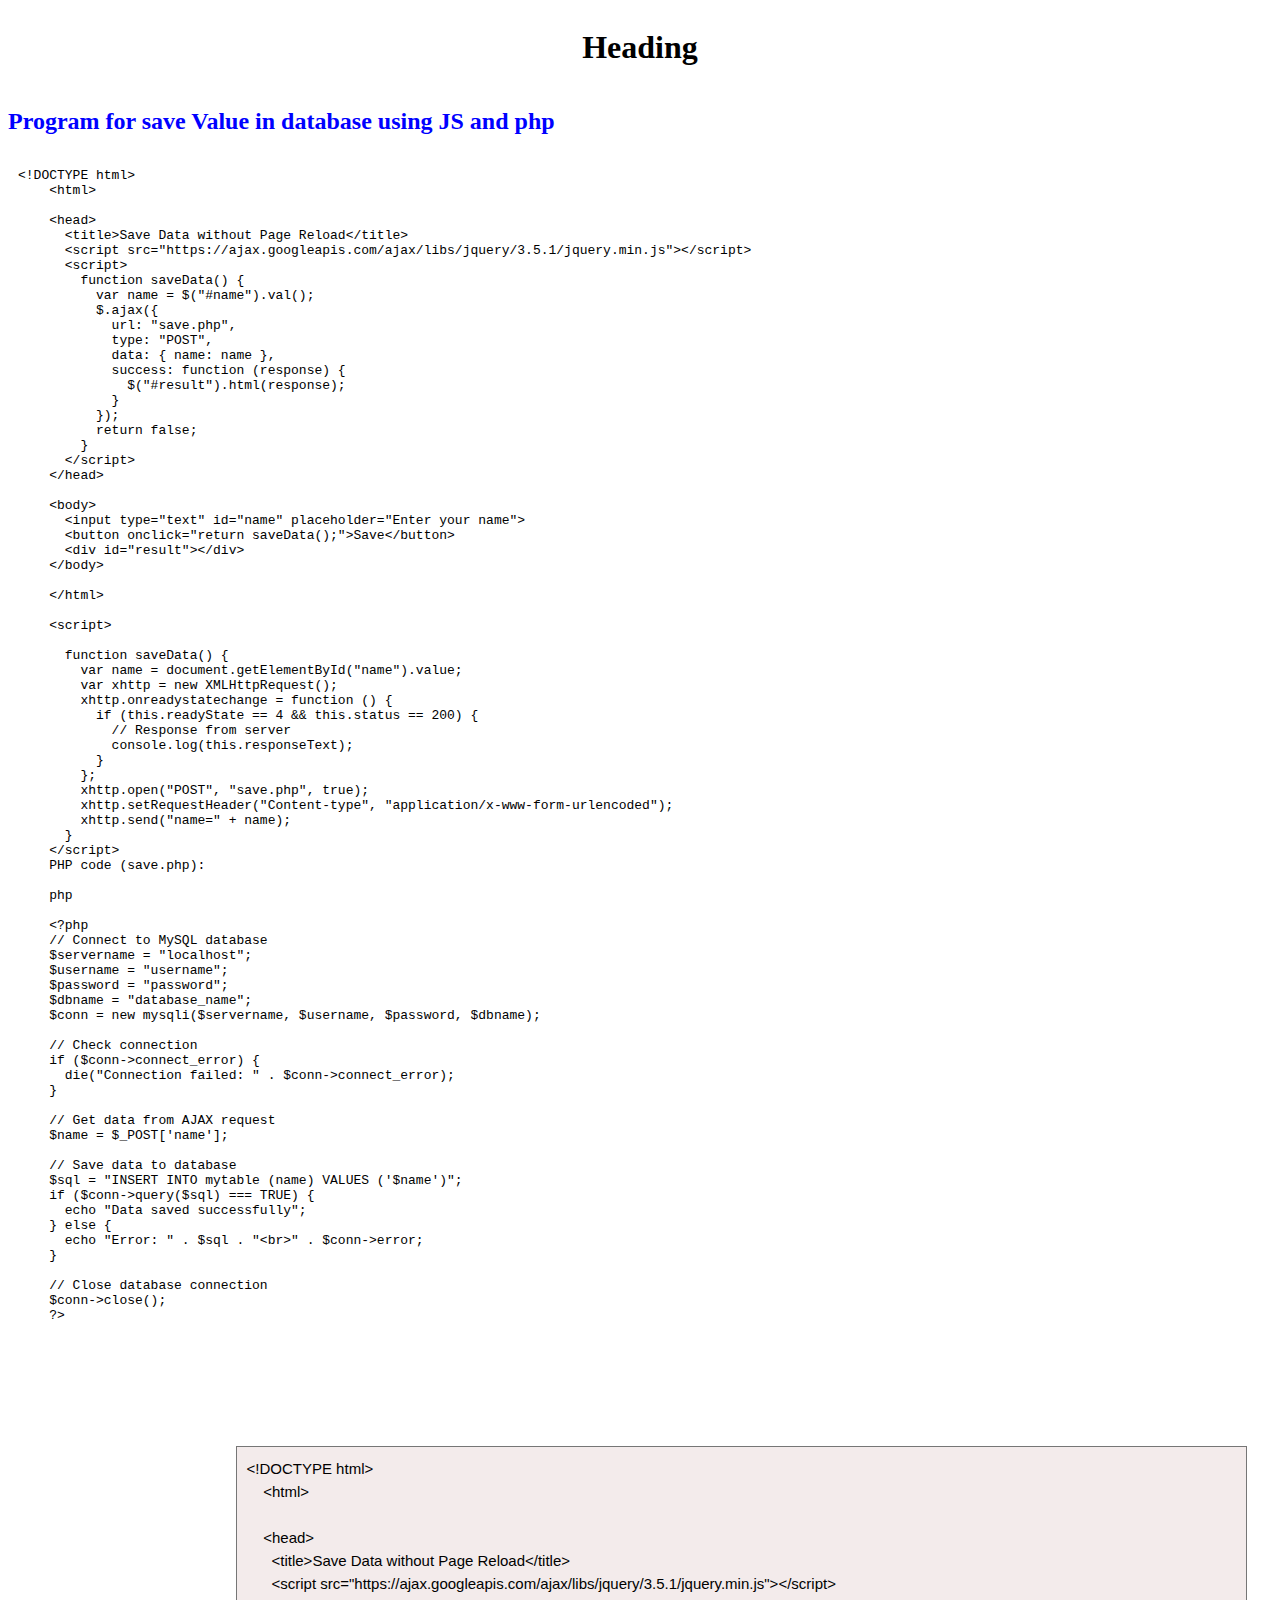
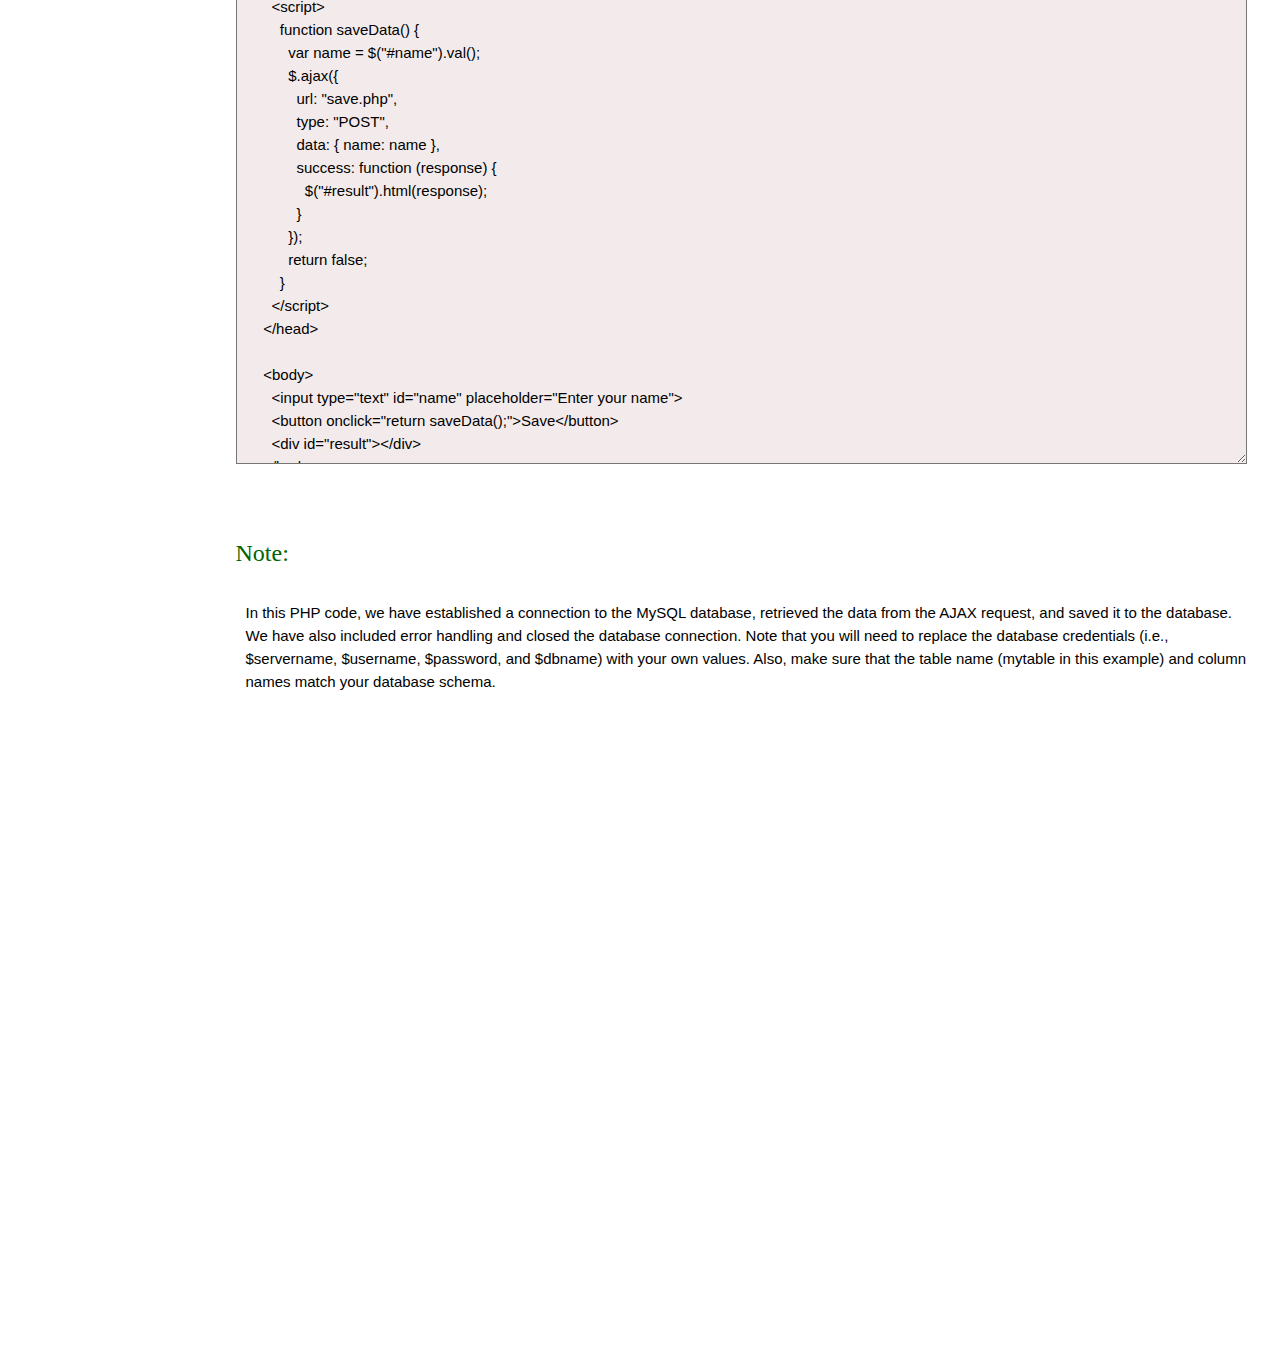
<file: login page/nextPage.html>
<html>
<body>

<style>
.parent{
    display: flex;
    justify-content: center;
    align-items: center;
}
.h2{
    display: flex;
    justify-content: left;
    align-items: left;
color:blue;
}

.h3{
    display: flex;
    justify-content: left;
    align-items: left;
    margin-top: 5%;
    margin-left: 18%;
color:darkgreen;
font-weight: 500;
font-size: 150%;
}

.p{
    font: 15px verdana, helvetica, arial, sans-serif;
    line-height: 23px;
    width: 80%;
    margin-left: 18%;
    height:70%;
   
    margin-bottom: 10%;
    padding: 10px
}
.program{
    display: flex;
    justify-content: left;
    align-items: left;
    margin-left: 10px;
    border-radius: 5%;
    border-color: black;
}

.java {
    white-space: pre;
    background-color: #f3ebeb;
    font: 15px verdana, helvetica, arial, sans-serif;
    line-height: 23px;
    width: 80%;
    margin-left: 18%;
    height:70%;
    margin-top: 80px;
    margin-bottom: 1%;
    padding: 10px;
}

</style>


    <div class="parent">
<h1>Heading</h1>
    </div>

    <div class="h2" >
        <h2>Program for save Value in database using JS and php</h2>
    </div>

<div class="program" >

  <pre>&lt;!DOCTYPE html&gt;
    &lt;html&gt;
    
    &lt;head&gt;
      &lt;title&gt;Save Data without Page Reload&lt;/title&gt;
      &lt;script src="https://ajax.googleapis.com/ajax/libs/jquery/3.5.1/jquery.min.js"&gt;&lt;/script&gt;
      &lt;script&gt;
        function saveData() {
          var name = $("#name").val();
          $.ajax({
            url: "save.php",
            type: "POST",
            data: { name: name },
            success: function (response) {
              $("#result").html(response);
            }
          });
          return false;
        }
      &lt;/script&gt;
    &lt;/head&gt;
    
    &lt;body&gt;
      &lt;input type="text" id="name" placeholder="Enter your name"&gt;
      &lt;button onclick="return saveData();"&gt;Save&lt;/button&gt;
      &lt;div id="result"&gt;&lt;/div&gt;
    &lt;/body&gt;
    
    &lt;/html&gt;
    
    &lt;script&gt;
    
      function saveData() {
        var name = document.getElementById("name").value;
        var xhttp = new XMLHttpRequest();
        xhttp.onreadystatechange = function () {
          if (this.readyState == 4 && this.status == 200) {
            // Response from server
            console.log(this.responseText);
          }
        };
        xhttp.open("POST", "save.php", true);
        xhttp.setRequestHeader("Content-type", "application/x-www-form-urlencoded");
        xhttp.send("name=" + name);
      }
    &lt;/script&gt;
    PHP code (save.php):
    
    php
    
    &lt;?php
    // Connect to MySQL database
    $servername = "localhost";
    $username = "username";
    $password = "password";
    $dbname = "database_name";
    $conn = new mysqli($servername, $username, $password, $dbname);
    
    // Check connection
    if ($conn-&gt;connect_error) {
      die("Connection failed: " . $conn-&gt;connect_error);
    }
    
    // Get data from AJAX request
    $name = $_POST['name'];
    
    // Save data to database
    $sql = "INSERT INTO mytable (name) VALUES ('$name')";
    if ($conn-&gt;query($sql) === TRUE) {
      echo "Data saved successfully";
    } else {
      echo "Error: " . $sql . "&lt;br&gt;" . $conn-&gt;error;
    }
    
    // Close database connection
    $conn-&gt;close();
    ?&gt;
    
   </pre>
   

</div>

<div >
<textarea name="code" class="java"><!DOCTYPE html>
    <html>
    
    <head>
      <title>Save Data without Page Reload</title>
      <script src="https://ajax.googleapis.com/ajax/libs/jquery/3.5.1/jquery.min.js"></script>
      <script>
        function saveData() {
          var name = $("#name").val();
          $.ajax({
            url: "save.php",
            type: "POST",
            data: { name: name },
            success: function (response) {
              $("#result").html(response);
            }
          });
          return false;
        }
      </script>
    </head>
    
    <body>
      <input type="text" id="name" placeholder="Enter your name">
      <button onclick="return saveData();">Save</button>
      <div id="result"></div>
    </body>
    
    </html>
    
    <script>
    
      function saveData() {
        var name = document.getElementById("name").value;
        var xhttp = new XMLHttpRequest();
        xhttp.onreadystatechange = function () {
          if (this.readyState == 4 && this.status == 200) {
            // Response from server
            console.log(this.responseText);
          }
        };
        xhttp.open("POST", "save.php", true);
        xhttp.setRequestHeader("Content-type", "application/x-www-form-urlencoded");
        xhttp.send("name=" + name);
      }
    </script>
    PHP code (save.php):
    
    php
    
    <?php
    // Connect to MySQL database
    $servername = "localhost";
    $username = "username";
    $password = "password";
    $dbname = "database_name";
    $conn = new mysqli($servername, $username, $password, $dbname);
    
    // Check connection
    if ($conn->connect_error) {
      die("Connection failed: " . $conn->connect_error);
    }
    
    // Get data from AJAX request
    $name = $_POST['name'];
    
    // Save data to database
    $sql = "INSERT INTO mytable (name) VALUES ('$name')";
    if ($conn->query($sql) === TRUE) {
      echo "Data saved successfully";
    } else {
      echo "Error: " . $sql . "<br>" . $conn->error;
    }
    
    // Close database connection
    $conn->close();
    ?>
    
    In this PHP code, we have established a connection to the MySQL database, retrieved the data from the AJAX request, and
    saved it to the database. We have also included error handling and closed the database connection.
    
    Note that you will need to replace the database credentials (i.e., $servername, $username, $password, and $dbname) with
    your own values. Also, make sure that the table name (mytable in this example) and column names match your
    database schema.
</textarea>
<h3 class="h3">Note:</h3>
<p class="p"> In this PHP code, we have established a connection to the MySQL database, retrieved the data from the AJAX request, and
    saved it to the database. We have also included error handling and closed the database connection.
    
    Note that you will need to replace the database credentials (i.e., $servername, $username, $password, and $dbname) with
    your own values. Also, make sure that the table name (mytable in this example) and column names match your
    database schema.</p>

</div>
</body>
</html>
</file>
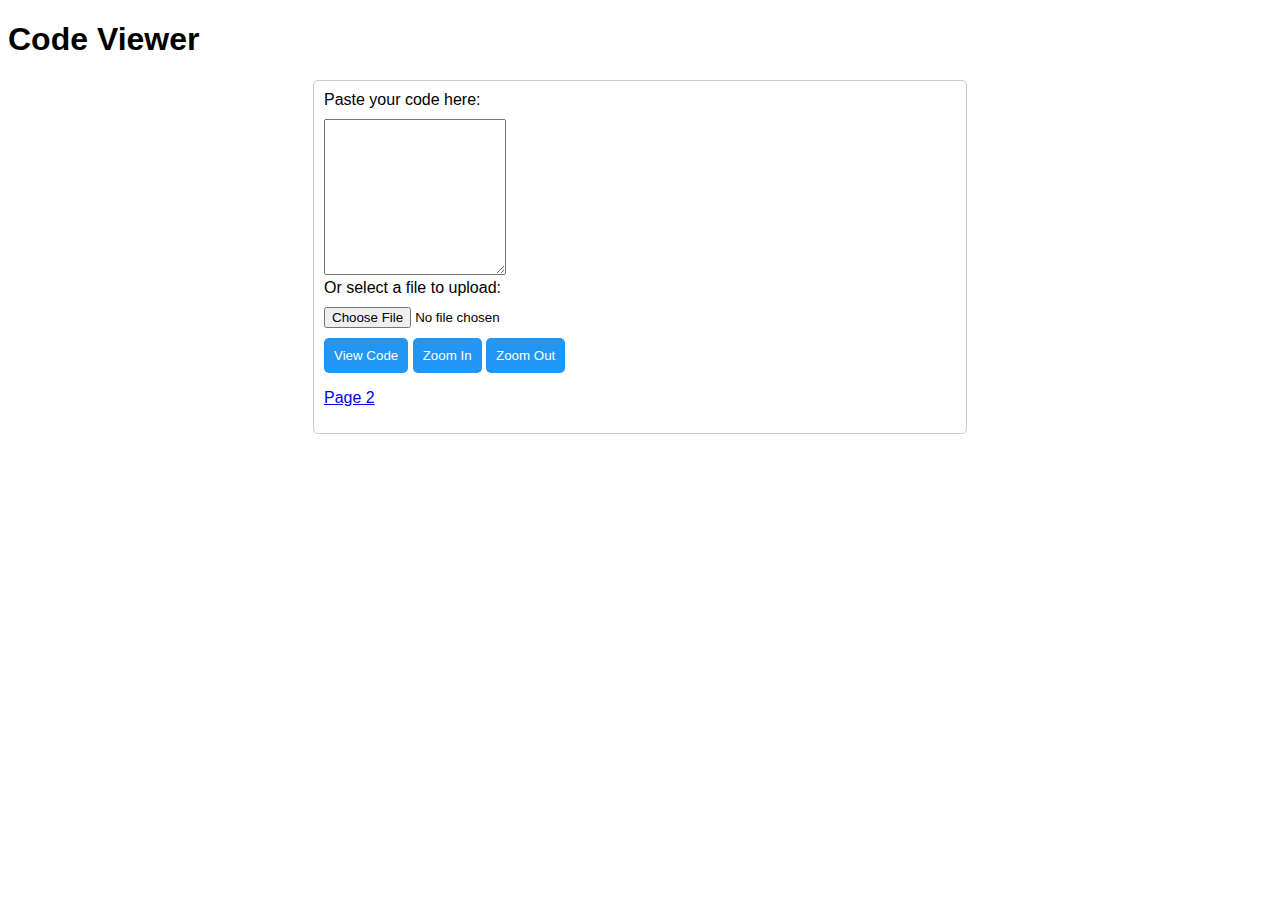
<file: login page/page2.html>
<!DOCTYPE html>
<html>

<head>
  <title>Code Viewer</title>
  <style>
    body {
      font-family: sans-serif;
    }

    form {
      margin: 20px auto;
      width: 50%;
      padding: 10px;
      border: 1px solid #ccc;
      border-radius: 5px;
    }

    label {
      display: block;
      margin-bottom: 10px;
    }

    input[type="file"] {
      margin-bottom: 10px;
    }

    button {
      padding: 10px;
      border-radius: 5px;
      background-color: #2196F3;
      color: #fff;
      border: none;
      cursor: pointer;
    }

    pre {
      white-space: pre-wrap;
      word-wrap: break-word;
      border: 1px solid #ccc;
      padding: 10px;
      margin-top: 20px;
      overflow: auto;
      max-height: 500px;
      resize: both;

      /* existing styles */
      overflow-x: auto;
      white-space: pre;
    }

    .download-btn {
      padding: 10px;
      border-radius: 5px;
      background-color: #4CAF50;
      color: #fff;
      border: none;
      cursor: pointer;
      margin-left: 10px;
    }

    .download-btn:hover {
      background-color: #2E8B57;
    }
  </style>
</head>

<body>
  <h1>Code Viewer</h1>
  <form>
    <label for="code">Paste your code here:</label>
    <textarea id="code" name="code" rows="10"></textarea>
    <label for="file">Or select a file to upload:</label>
    <input type="file" name="file" id="file"><br>
    <button type="button" onclick="displayCode()">View Code</button>

    <button type="button" onclick="zoomIn()">Zoom In</button>
    <button type="button" onclick="zoomOut()">Zoom Out</button>
    <div id="code-content"></div>
    <div id="code-buttons"></div>
    <p><a href="nextPage.html">Page 2</a></p>
  </form>
  <div id="code-content"></div>
  <script>

    function zoomIn() {
      var pre = document.querySelector('#code-content pre');
      var fontSize = window.getComputedStyle(pre).getPropertyValue('font-size');
      fontSize = parseInt(fontSize) + 2 + 'px';
      pre.style.fontSize = fontSize;
    }

    function zoomOut() {
      var pre = document.querySelector('#code-content pre');
      var fontSize = window.getComputedStyle(pre).getPropertyValue('font-size');
      fontSize = parseInt(fontSize) - 2 + 'px';
      pre.style.fontSize = fontSize;
    }

    function displayCode() {
      var codeInput = document.querySelector('#code');
      var code = codeInput.value;
      var fileType = 'text/plain';
      var pre = document.createElement('pre');
      pre.textContent = code;
      if (code.includes('public class')) {
        fileType = 'text/x-java';
        pre.classList.add('java-code');
      } else if (code.includes('int main(')) {
        fileType = 'text/x-c++src';
        pre.classList.add('c-code');
      }
      var fileInput = document.querySelector('#file');
      if (fileInput.files.length > 0) {
        var file = fileInput.files[0];
        fileType = file.type;
        var reader = new FileReader();
        reader.onload = function (e) {
          var fileContent = e.target.result;
          pre.textContent = fileContent;
          if (fileType === 'text/plain') {
            pre.classList.add('plain-text');
          } else if (fileType === 'text/x-c++src' || fileType === 'text/x-csrc') {
            pre.classList.add('c-code');
          } else if (fileType === 'text/x-java') {
            pre.classList.add('java-code');
          }
          var codeContentDiv = document.querySelector('#code-content');
          codeContentDiv.textContent = '';
          codeContentDiv.appendChild(pre);
          addDownloadButton(fileInput.files[0].name, pre.textContent);
        }
        reader.readAsText(file);
      } else {
        var codeContentDiv = document.querySelector('#code-content');
        codeContentDiv.textContent = '';
        codeContentDiv.appendChild(pre);
        addDownloadButton('code.txt', pre.textContent);
      }
    }

    function addDownloadButton(filename, code) {
      var downloadBtn = document.createElement('a');
      downloadBtn.href = 'data:text/plain;charset=utf-8,' + encodeURIComponent(code);
      downloadBtn.download = filename;
      downloadBtn.textContent = 'Download Code';
      downloadBtn.classList.add('download-btn');
      var codeContentDiv = document.querySelector('#code-content');
      codeContentDiv.appendChild(downloadBtn);
    }
    function addDownloadButton(filename, code) {
      var downloadBtn = document.createElement('a');
      downloadBtn.href = 'data:text/plain;charset=utf-8,' + encodeURIComponent(code);
      downloadBtn.download = filename;
      downloadBtn.textContent = 'Download Code';
      downloadBtn.classList.add('download-btn');
      var codeButtonsDiv = document.querySelector('#code-buttons');
      codeButtonsDiv.appendChild(downloadBtn);
    }
  </script>
</body>

</html>
</file>
